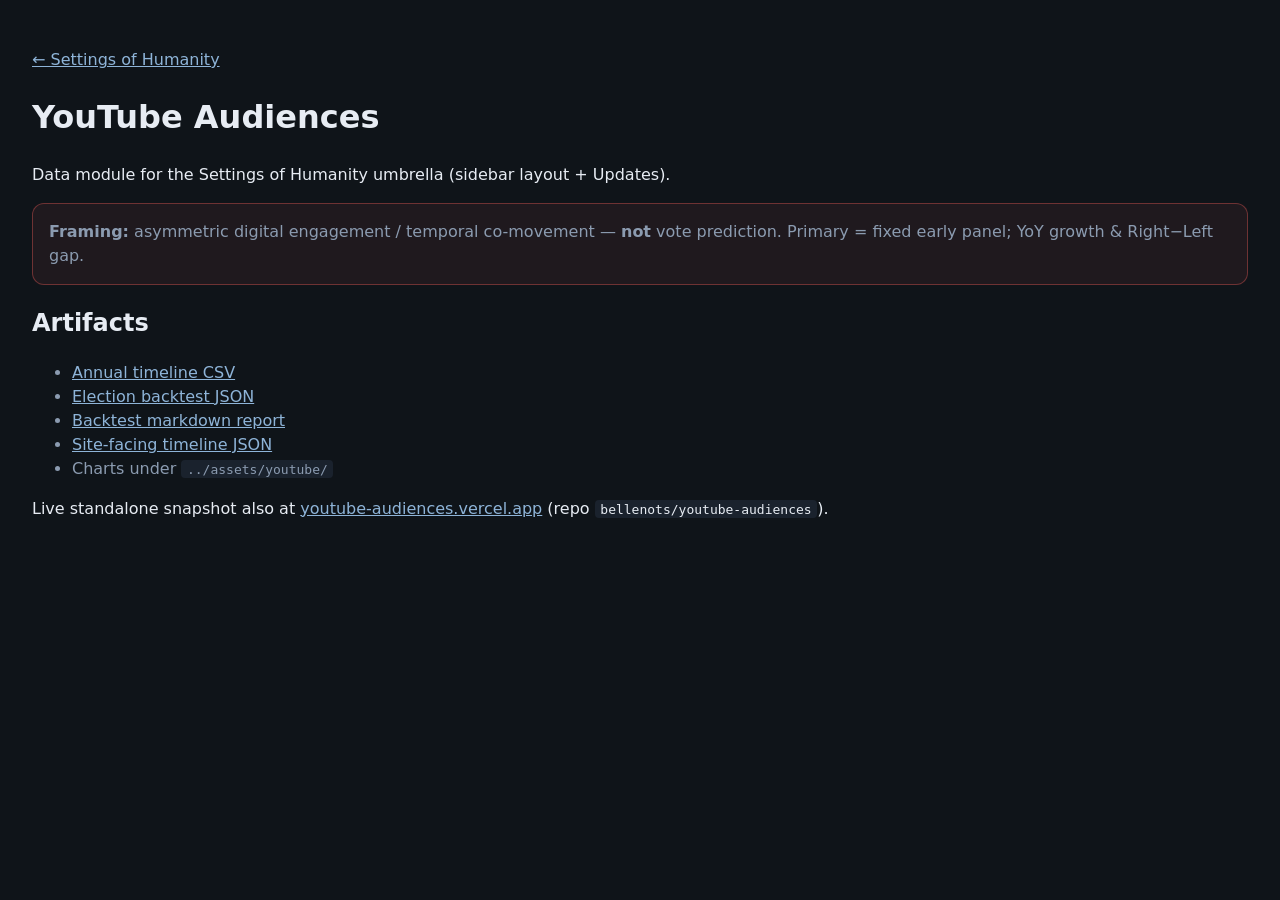
<file: public/pages/youtube-audiences.html>
<!DOCTYPE html>
<html lang="en">
<head>
  <meta charset="UTF-8" />
  <meta name="viewport" content="width=device-width, initial-scale=1" />
  <title>YouTube Audiences · Settings of Humanity</title>
  <meta name="description" content="Fixed early-panel YouTube subscriber growth — asymmetric digital engagement, not vote prediction." />
  <style>
    body { font-family: system-ui, sans-serif; background:#0f1419; color:#e7ecf3; margin:0; padding:2rem; line-height:1.5; }
    a { color:#8eb4d8; }
    .warn { border:1px solid rgba(228,87,86,.4); background:rgba(228,87,86,.08); padding:1rem; border-radius:12px; margin:1rem 0; color:#8b9bb0; }
    code { background:#1a222d; padding:.1rem .35rem; border-radius:4px; }
    ul { color:#8b9bb0; }
  </style>
</head>
<body>
  <p><a href="/">← Settings of Humanity</a></p>
  <h1>YouTube Audiences</h1>
  <p>Data module for the Settings of Humanity umbrella (sidebar layout + Updates).</p>
  <div class="warn"><strong>Framing:</strong> asymmetric digital engagement / temporal co-movement — <strong>not</strong> vote prediction. Primary = fixed early panel; YoY growth &amp; Right−Left gap.</div>
  <h2>Artifacts</h2>
  <ul>
    <li><a href="../data/youtube/youtube_historical_timeline_annual.csv">Annual timeline CSV</a></li>
    <li><a href="../data/youtube/youtube_election_backtest.json">Election backtest JSON</a></li>
    <li><a href="../data/youtube/youtube_election_backtest.md">Backtest markdown report</a></li>
    <li><a href="../data/youtube/youtube_historical_timeline_site.json">Site-facing timeline JSON</a></li>
    <li>Charts under <code>../assets/youtube/</code></li>
  </ul>
  <p>Live standalone snapshot also at <a href="https://youtube-audiences.vercel.app">youtube-audiences.vercel.app</a> (repo <code>bellenots/youtube-audiences</code>).</p>
</body>
</html>
</file>
